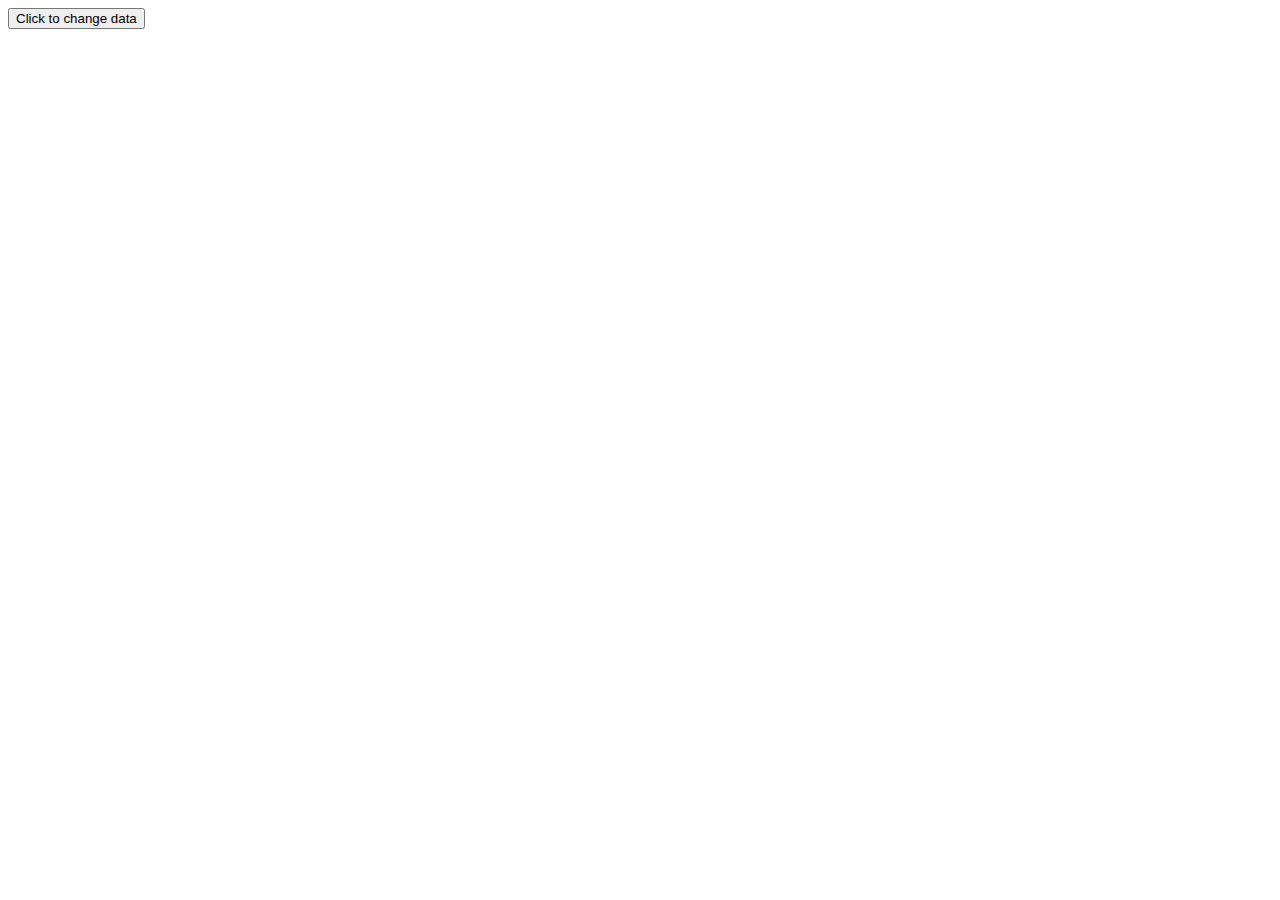
<file: demo-dashboard/elements/number-chart-master/demo/index.html>
<html>
  <head>

    <link rel="import" href="../bower_components/polymer/polymer.html">
    <link rel="import" href="../bower_components/number-chart/number-chart.html">
  </head>
  
  <body>
    <number-chart
      data='{}'
      object="myObject"
      stylebg="bg-aqua"
      id="demo-chart1"
      icon="icons:pets"
      ></number-chart>
    <number-chart
      data='{}'
      object="otherObject"
      stylebg="bg-red"
      id="demo-chart2"
      icon="icons:accessibility"
      title="Custom title"
      ></number-chart>
    <button id="databutton" onclick="changedata()">Click to change data</button>
    <script>
      var datas =[
        {"hits": {
                "total": 20000
            },
            "aggregations": {
                "category": {
                    "buckets": [
                        {"key": "myObject", "doc_count": 3000},
                        {"key": "otherObject", "doc_count": 1000}
                    ]
                }
            }
        },
        {"hits": {
                "total": 30000
            },
            "aggregations": {
                "category": {
                    "buckets": [
                        {"key": "myObject", "doc_count": 1000},
                        {"key": "otherObject", "doc_count": 4000}
                    ]
                }
            }
        }];
      var numdata = 0;
      var nc1 = document.getElementById('demo-chart1');
      var nc2 = document.getElementById('demo-chart2');
      nc1.data = nc2.data = datas[0];
      function changedata(){
        numdata += 1;
      nc1.data = nc2.data = datas[numdata%2];
      }
    </script>
  </body>
</html>
</file>
